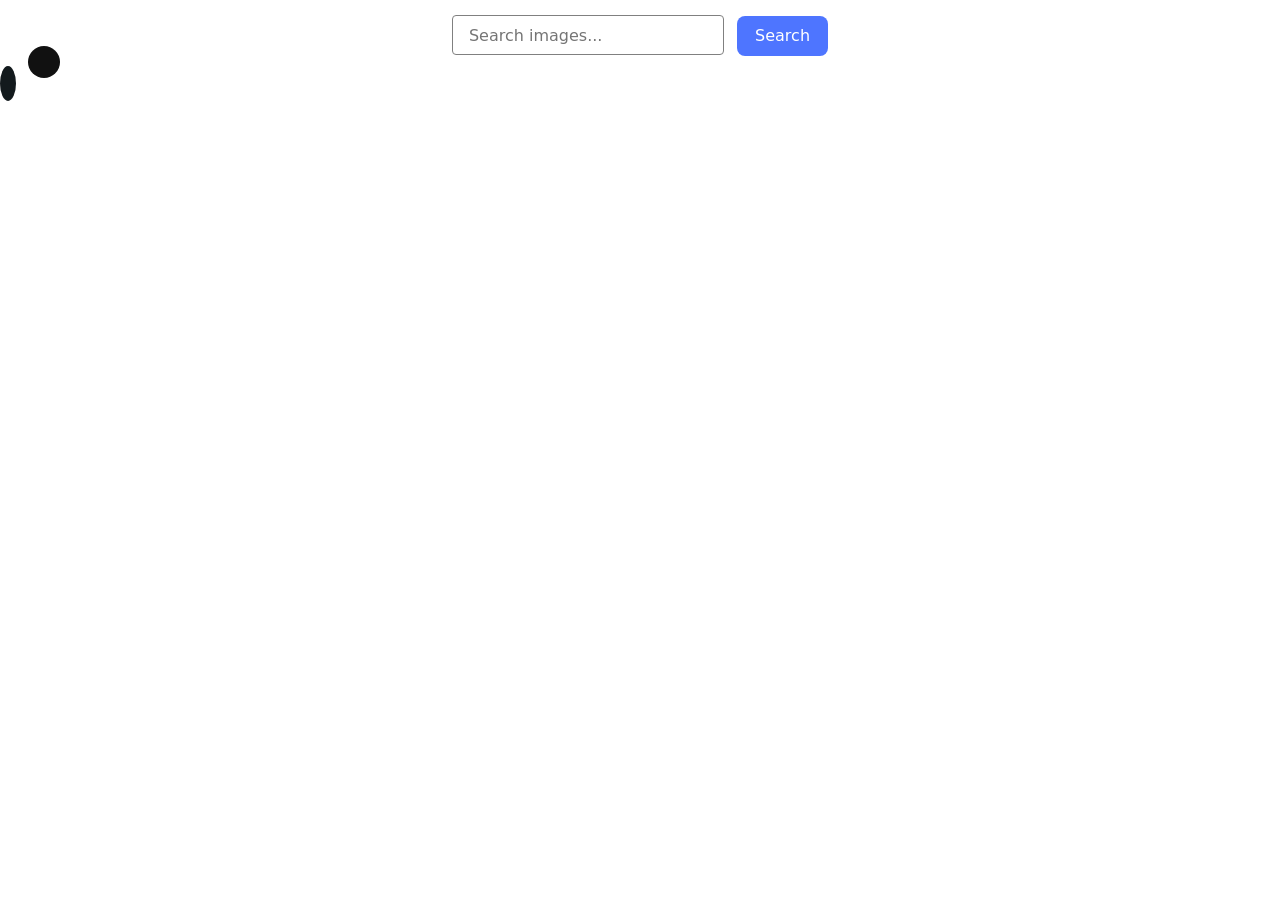
<file: src/index.html>
<!DOCTYPE html>
<html lang="en">
  <head>
    <meta charset="UTF-8" />
    <link rel="icon" type="image/svg+xml" href="/favicon.svg" />
    <meta name="viewport" content="width=device-width, initial-scale=1.0" />
    <title>image search</title>

    <link
      rel="stylesheet"
      href="https://cdnjs.cloudflare.com/ajax/libs/modern-normalize/3.0.1/modern-normalize.min.css"
      integrity="sha512-q6WgHqiHlKyOqslT/lgBgodhd03Wp4BEqKeW6nNtlOY4quzyG3VoQKFrieaCeSnuVseNKRGpGeDU3qPmabCANg=="
      crossorigin="anonymous"
      referrerpolicy="no-referrer"
    />

    <link rel="preconnect" href="https://fonts.googleapis.com" />
    <link rel="preconnect" href="https://fonts.gstatic.com" crossorigin />
    <link
      href="https://fonts.googleapis.com/css2?family=Montserrat:wght@100..900&display=swap"
      rel="stylesheet"
    />

    <link rel="stylesheet" href="./css/styles.css" />
  </head>
  <body>
    <main>
      <form class="form">
        <label>
          <input
            class="form-input"
            type="text"
            name="text"
            placeholder="Search images..."
            required
          />
        </label>

        <button class="btn-submit" type="submit">Search</button>
      </form>

      <span class="span loader"></span>
      <div class="loader-js"></div>

      <div class="container"><ul class="gallery"></ul></div>
    </main>
    <script type="module" src="./main.js"></script>
  </body>
</html>
</file>
<file: src/css/styles.css>
/**
  |============================
  | include css partials with
  | default @import url()
  |============================
*/
/* Common styles */
@import url('./reset.css');
@import url('./base.css');
@import url('./container.css');
@import url('./animations.css');

/* Sections style */
@import url('./header.css');
@import url('./vite-promo.css');
@import url('./badges.css');
@import url('./back-link.css');
@import url('./footer.css');
@import url('./form.css');
@import url('./loader.css');
</file>
